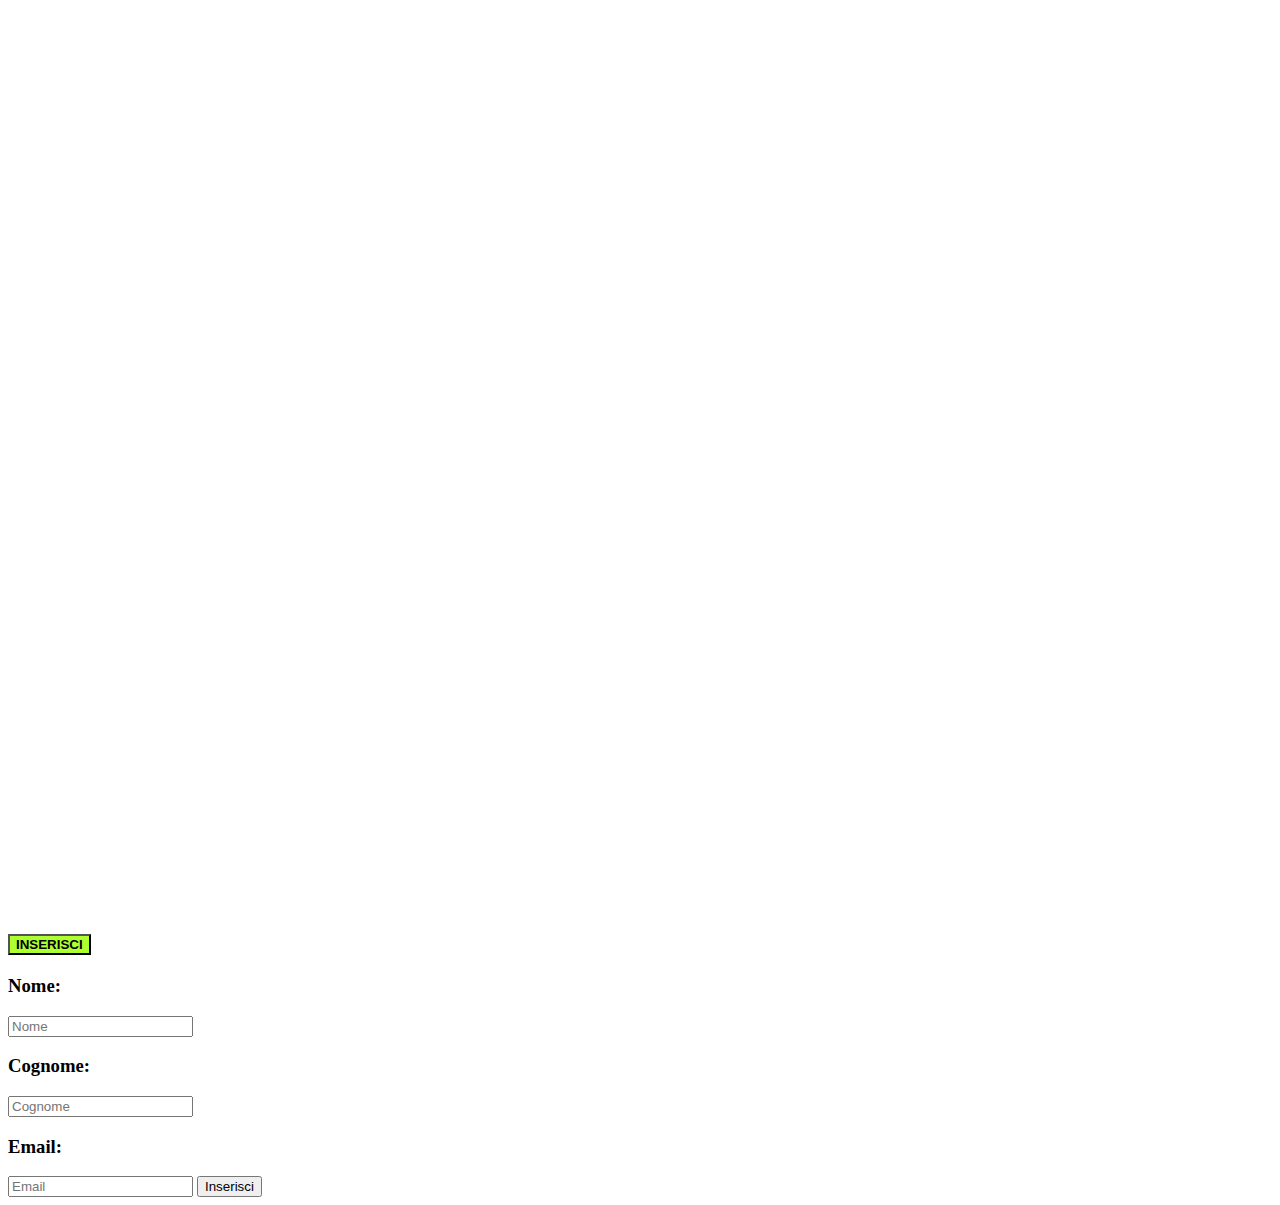
<file: Progetto rubrica/index.html>
<!DOCTYPE html>
<html lang="en">
<head>
<meta charset="UTF-8">
<meta name="viewport" content="width=device-width, initial-scale=1.0">
<meta http-equiv="X-UA-Compatible" content="ie=edge">
<meta name="Description" content="Enter your description here"/>
<link href="https://cdn.jsdelivr.net/npm/bootstrap@5.0.2/dist/css/bootstrap.min.css" rel="stylesheet" integrity="sha384-EVSTQN3/azprG1Anm3QDgpJLIm9Nao0Yz1ztcQTwFspd3yD65VohhpuuCOmLASjC" crossorigin="anonymous">


<link rel="stylesheet" href="https://cdnjs.cloudflare.com/ajax/libs/font-awesome/5.15.3/css/all.min.css">
<!-- <link rel="stylesheet" href="assets/css/style.css"> -->
<!-- <link rel="stylesheet" href="//code.jquery.com/ui/1.12.1/themes/base/jquery-ui.css"> -->
<link rel="stylesheet" href="assets/style.css">

<title>Rubrica dinamica</title>
</head>
<body>

    <!-- rubrica dinamica -->
    <!-- utilizzando jquery e jqueryui(opzionale)

    1. usare api esterna per scaricare i dati degli utenti (req res)
    
    2. creare lista di contatti usando api, deve essere visibile solo il nome. al click su nome compare immagine,mail o altre info in una card a parte

    3. creare form per inserire nuovi utenti (usando la post di reqres, salvare tutti gli utenti nella local storage)

    4. implementare eliminazione e modifica di singolo contatto.

    5. utilizzare bootstrap -->


    <div class="container">
        <div class="row">
            
                <div class="accordion col-md-6 my-5" id="listaContatti">
                </div>
      
            
                   
            


            
            <!-- form -->
            <div class="accordion col-md-6 my-5" id="form">
                <h2 class="accordion-header" id="headingTwo">
                    <button id="insAcc" class="accordion-button collapsed" type="button" data-bs-toggle="collapse" data-bs-target="#collapseFormAcc" aria-expanded="true" aria-controls="collapseTwo"> 
                        Inserisci
                    </button>
                </h2>
      
                <div id="collapseFormAcc" class="accordion-collapse collapse" aria-labelledby="headingTwo" data-bs-parent="#form">

                    <div class="accordion-body" id="formBody">
                        <!-- <div class="col-4"> -->
                            <h3>Nome:</h3>
                            <input type="text" class="form-control" id="name" placeholder="Nome" required>
                            <h3>Cognome:</h3>
                            <input type="text" class="form-control" id="surname" placeholder="Cognome" required>
                            <!-- <h3>Numero:</h3>
                            <input type="text" class="form-control" id="number" placeholder="Numero"> -->
                            <h3>Email:</h3>
                            <input type="email" class="form-control" id="email" placeholder="Email" required>
                            <button id="btn" class="btn btn-primary my-4"> Inserisci </button>
                        <!-- </div> -->
                    </div>
                </div>
            </div>
        </div>
    </div>
    





<script src="https://cdnjs.cloudflare.com/ajax/libs/jquery/3.5.1/jquery.min.js"></script>
<script src="https://cdn.jsdelivr.net/npm/bootstrap@5.0.2/dist/js/bootstrap.bundle.min.js" integrity="sha384-MrcW6ZMFYlzcLA8Nl+NtUVF0sA7MsXsP1UyJoMp4YLEuNSfAP+JcXn/tWtIaxVXM" crossorigin="anonymous"></script>


<script src="assets/script.js"></script>

</body>
</html>
</file>
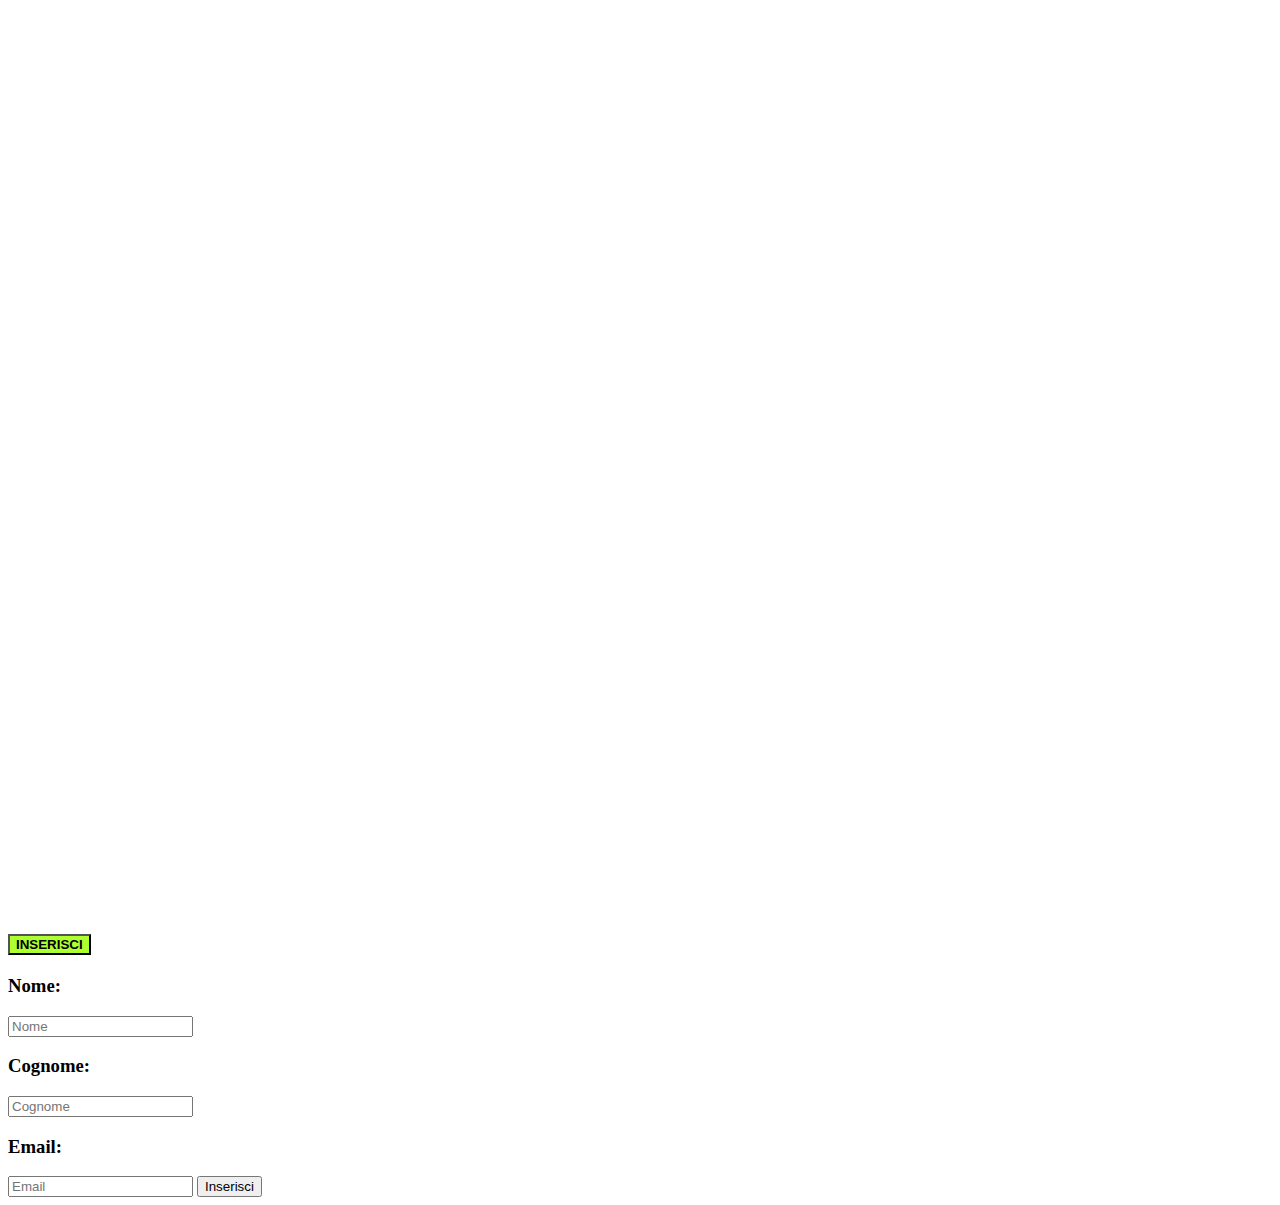
<file: progetto_20_07/index.html>
<!DOCTYPE html>
<html lang="en">
<head>
<meta charset="UTF-8">
<meta name="viewport" content="width=device-width, initial-scale=1.0">
<meta http-equiv="X-UA-Compatible" content="ie=edge">
<meta name="Description" content="Enter your description here"/>
<link href="https://cdn.jsdelivr.net/npm/bootstrap@5.0.2/dist/css/bootstrap.min.css" rel="stylesheet" integrity="sha384-EVSTQN3/azprG1Anm3QDgpJLIm9Nao0Yz1ztcQTwFspd3yD65VohhpuuCOmLASjC" crossorigin="anonymous">


<link rel="stylesheet" href="https://cdnjs.cloudflare.com/ajax/libs/font-awesome/5.15.3/css/all.min.css">
<!-- <link rel="stylesheet" href="assets/css/style.css"> -->
<!-- <link rel="stylesheet" href="//code.jquery.com/ui/1.12.1/themes/base/jquery-ui.css"> -->
<link rel="stylesheet" href="assets/style.css">

<title>Rubrica dinamica</title>
</head>
<body>

    <!-- rubrica dinamica -->
    <!-- utilizzando jquery e jqueryui(opzionale)

    1. usare api esterna per scaricare i dati degli utenti (req res)
    
    2. creare lista di contatti usando api, deve essere visibile solo il nome. al click su nome compare immagine,mail o altre info in una card a parte

    3. creare form per inserire nuovi utenti (usando la post di reqres, salvare tutti gli utenti nella local storage)

    4. implementare eliminazione e modifica di singolo contatto.

    5. utilizzare bootstrap -->


    <div class="container">
        <div class="row">
            
                <div class="accordion col-md-6 my-5" id="listaContatti">
                </div>
      
            
                   
            


            
                <!-- form -->
            <div class="accordion col-md-6 my-5" id="form">
                <h2 class="accordion-header" id="headingTwo">
                    <button id="insAcc" class="accordion-button collapsed" type="button" data-bs-toggle="collapse" data-bs-target="#collapseFormAcc" aria-expanded="true" aria-controls="collapseTwo"> 
                        Inserisci
                    </button>
                </h2>
      
                <div id="collapseFormAcc" class="accordion-collapse collapse" aria-labelledby="headingTwo" data-bs-parent="#form">

                    <div class="accordion-body" id="formBody">
                        <!-- <div class="col-4"> -->
                            <h3>Nome:</h3>
                            <input type="text" class="form-control" id="name" placeholder="Nome" required>
                            <h3>Cognome:</h3>
                            <input type="text" class="form-control" id="surname" placeholder="Cognome" required>
                            <!-- <h3>Numero:</h3>
                            <input type="text" class="form-control" id="number" placeholder="Numero"> -->
                            <h3>Email:</h3>
                            <input type="email" class="form-control" id="email" placeholder="Email" required>
                            <button id="btn" class="btn btn-primary my-4"> Inserisci </button>
                        <!-- </div> -->
                    </div>
                </div>
            </div>
        </div>
    </div>
    





<script src="https://cdnjs.cloudflare.com/ajax/libs/jquery/3.5.1/jquery.min.js"></script>
<script src="https://cdn.jsdelivr.net/npm/bootstrap@5.0.2/dist/js/bootstrap.bundle.min.js" integrity="sha384-MrcW6ZMFYlzcLA8Nl+NtUVF0sA7MsXsP1UyJoMp4YLEuNSfAP+JcXn/tWtIaxVXM" crossorigin="anonymous"></script>


<script src="assets/script.js"></script>

</body>
</html>
</file>
<file: Progetto rubrica/assets/style.css>
.centered{
    display: flex;
    align-items: center;
    justify-content: space-around;
}
.text-centered{
    text-align: center;
}
#listaContatti{
    height: 100vh;
    margin: 0;
    padding: 0;
}
#insAcc{
    background-color: greenyellow;
    font-weight: bold;
    text-transform: uppercase;
}
</file>
<file: progetto_20_07/assets/style.css>
.centered{
    display: flex;
    align-items: center;
    justify-content: space-around;
}
.text-centered{
    text-align: center;
}
#listaContatti{
    height: 100vh;
    margin: 0;
    padding: 0;
}
#insAcc{
    background-color: greenyellow;
    font-weight: bold;
    text-transform: uppercase;
}
</file>
